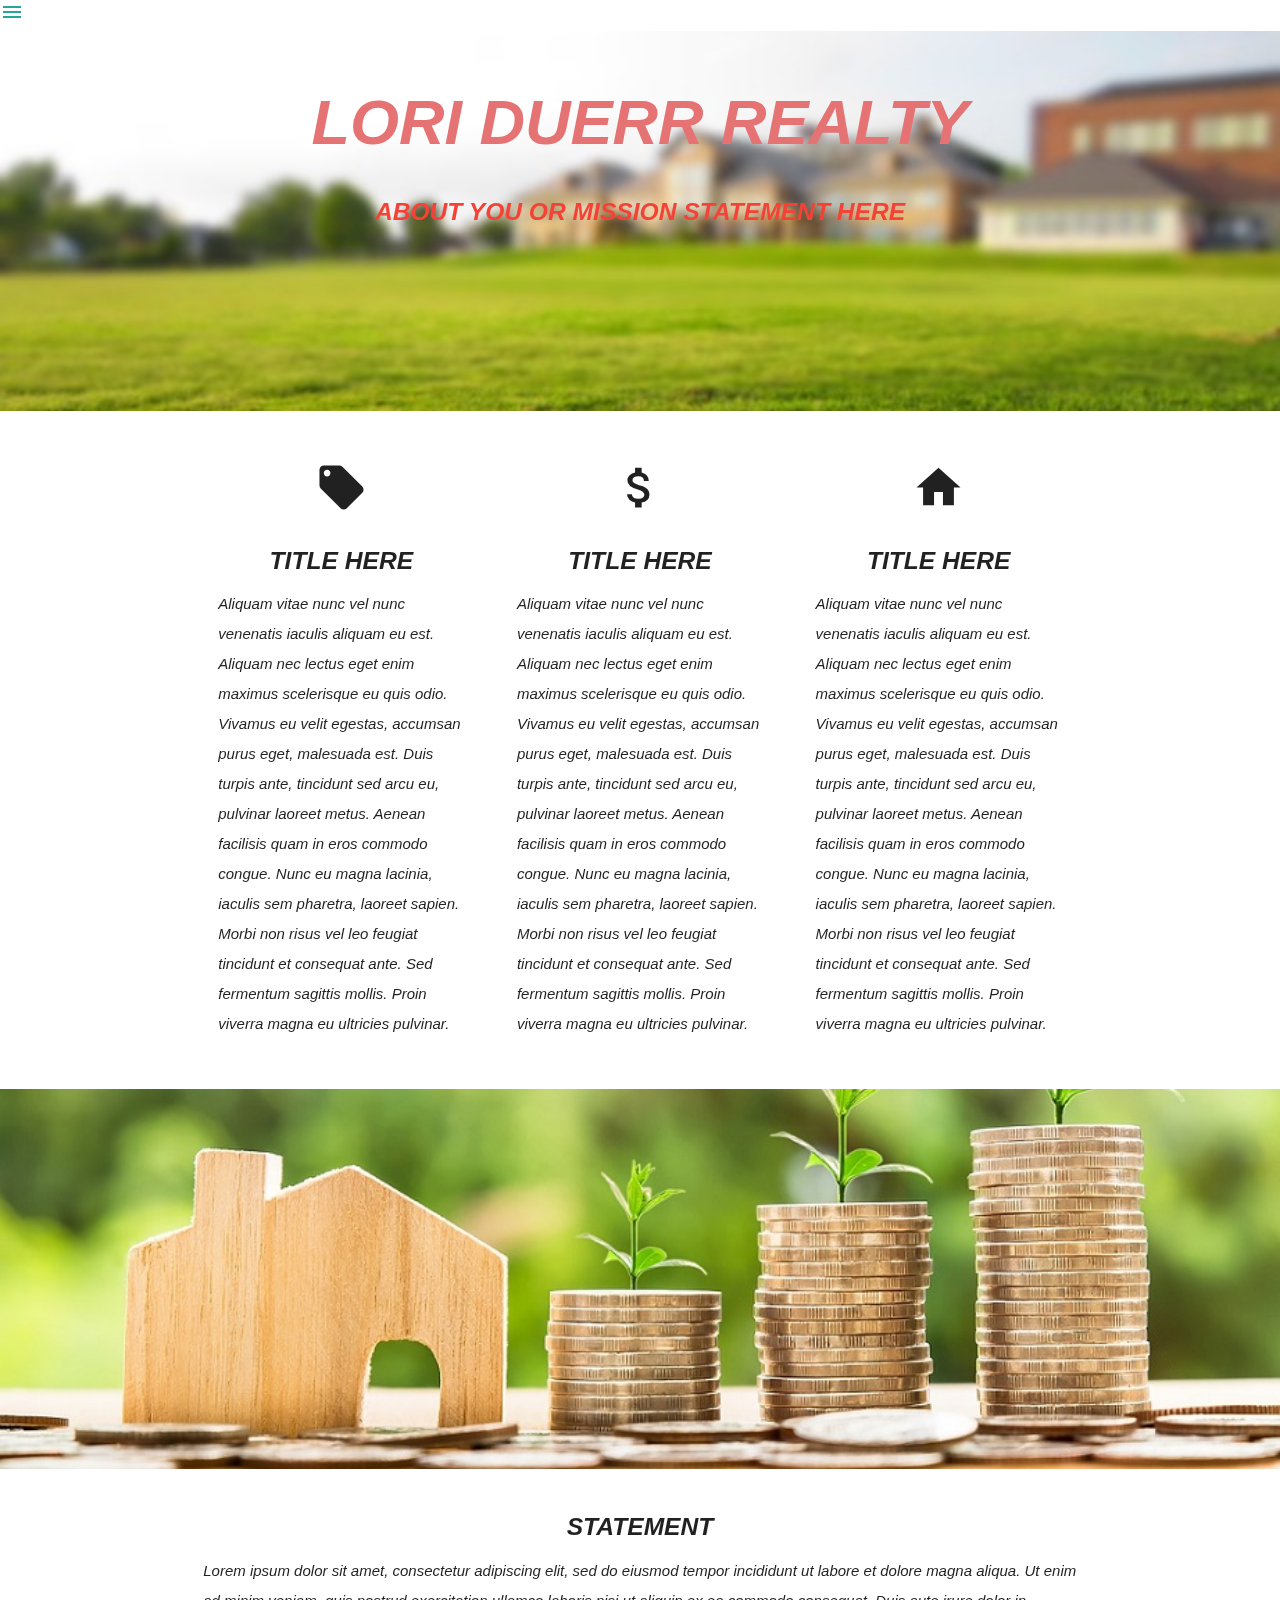
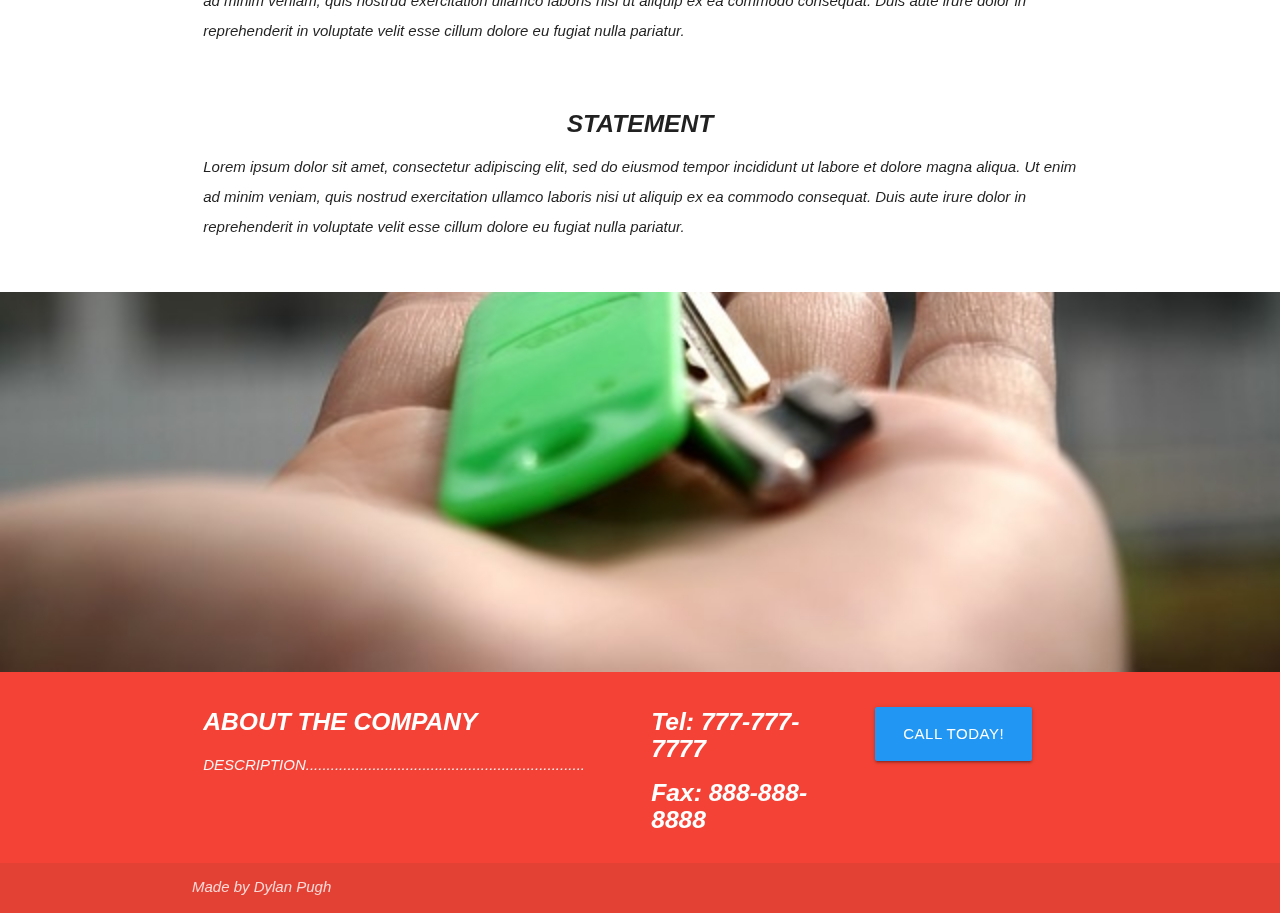
<file: index.html>
<!DOCTYPE html>
<html lang="en">

<head>
  <meta http-equiv="Content-Type" content="text/html; charset=UTF-8" />
  <meta name="viewport" content="width=device-width, initial-scale=1" />
  <title>Real Estate</title>

  <!-- CSS  -->
  <link href="https://fonts.googleapis.com/icon?family=Material+Icons" rel="stylesheet">
  <link href="assets/css/materialize.css" type="text/css" rel="stylesheet" media="screen,projection" />
  <link href="assets/css/style.css" type="text/css" rel="stylesheet" media="screen,projection" />
</head>

<body>

  <ul id="slide-out" class="sidenav">
    <li>
      <div class="user-view">
        <div class="background">
          <img src="assets/images/sidebar.jpg">
        </div>
        <a href="#user"><img class="circle" src="assets/images/headshot.jpg"></a>
        <a href="#name"><span class="white-text name">Lori Duerr</span></a>
        <a href="#email"><span class="white-text email">loriduerr@kw.com</span></a>
      </div>
    </li>
    <li><a href="index.html">Home</a></li>
    <li><a href="about.html">About Us</a></li>
    <li><a href="houses.html">Houses</a></li>
    <li><a href="contact.html">Contact</a></li>
  </ul>
  <a href="#" data-target="slide-out" class="sidenav-trigger"><i class="material-icons">menu</i></a>


  <div id="index-banner" class="parallax-container">
    <div class="section no-pad-bot">
      <div class="container">
        <br><br>
        <h1 class="header center red-text text-lighten-2" id="header">LORI DUERR REALTY</h1>
        <div class="row center">
          <h5 class="header col s12 light red-text" id="header">ABOUT YOU OR MISSION STATEMENT HERE</h5>
        </div>
        <br><br>

      </div>
    </div>
    <div class="parallax"><img src="assets/images/lawn.jpg" alt="Unsplashed background img 1"></div>
  </div>


  <div class="container">
    <div class="section">

      <!--   Icon Section   -->
      <div class="row">
        <div class="col s12 m4">
          <div class="icon-block">
            <h2 class="center dark-text"><i class="material-icons">local_offer</i></h2>
            <h5 class="center">TITLE HERE</h5>

            <p class="light">Aliquam vitae nunc vel nunc venenatis iaculis aliquam eu est. Aliquam nec lectus eget enim
              maximus scelerisque eu quis odio. Vivamus eu velit egestas, accumsan purus eget, malesuada est. Duis
              turpis ante, tincidunt sed arcu eu, pulvinar laoreet metus. Aenean facilisis quam in eros commodo congue.
              Nunc eu magna lacinia, iaculis sem pharetra, laoreet sapien. Morbi non risus vel leo feugiat tincidunt et
              consequat ante. Sed fermentum sagittis mollis. Proin viverra magna eu ultricies pulvinar.</p>
          </div>
        </div>

        <div class="col s12 m4">
          <div class="icon-block">
            <h2 class="center dark-text"><i class="material-icons">attach_money</i></h2>
            <h5 class="center">TITLE HERE</h5>

            <p class="light">Aliquam vitae nunc vel nunc venenatis iaculis aliquam eu est. Aliquam nec lectus eget enim
              maximus scelerisque eu quis odio. Vivamus eu velit egestas, accumsan purus eget, malesuada est. Duis
              turpis ante, tincidunt sed arcu eu, pulvinar laoreet metus. Aenean facilisis quam in eros commodo congue.
              Nunc eu magna lacinia, iaculis sem pharetra, laoreet sapien. Morbi non risus vel leo feugiat tincidunt et
              consequat ante. Sed fermentum sagittis mollis. Proin viverra magna eu ultricies pulvinar.</p>
          </div>
        </div>

        <div class="col s12 m4">
          <div class="icon-block">
            <h2 class="center dark-text"><i class="material-icons">home</i></h2>
            <h5 class="center">TITLE HERE
            </h5>

            <p class="light">Aliquam vitae nunc vel nunc venenatis iaculis aliquam eu est. Aliquam nec lectus eget enim
              maximus scelerisque eu quis odio. Vivamus eu velit egestas, accumsan purus eget, malesuada est. Duis
              turpis ante, tincidunt sed arcu eu, pulvinar laoreet metus. Aenean facilisis quam in eros commodo congue.
              Nunc eu magna lacinia, iaculis sem pharetra, laoreet sapien. Morbi non risus vel leo feugiat tincidunt et
              consequat ante. Sed fermentum sagittis mollis. Proin viverra magna eu ultricies pulvinar.</p>
          </div>
        </div>
      </div>

    </div>
  </div>


  <div class="parallax-container valign-wrapper">
    <div class="section no-pad-bot">
      <div class="container">
        <div class="row center">
          <h5 class="header col s12 light"></h5>
        </div>
      </div>
    </div>
    <div class="parallax"><img src="assets/images/invest.jpg" alt="Unsplashed background img 4"></div>
  </div>

  <div class="container">
    <div class="section">

      <div class="row">
        <div class="col s12 center">
          <h3><i class="mdi-content-send brown-text"></i></h3>
          <h5>STATEMENT</h5>
          <p class="left-align light">Lorem ipsum dolor sit amet, consectetur adipiscing elit, sed do eiusmod tempor incididunt ut labore et dolore magna aliqua. Ut enim ad minim veniam, quis nostrud exercitation ullamco laboris nisi ut aliquip ex ea commodo consequat. Duis aute irure dolor in reprehenderit in voluptate velit esse cillum dolore eu fugiat nulla pariatur.</p>
        </div>
      </div>
      <div class="row">
        <div class="col s12 center">
          <h3><i class="mdi-content-send brown-text"></i></h3>
          <h5>STATEMENT</h5>
          <p class="left-align light">Lorem ipsum dolor sit amet, consectetur adipiscing elit, sed do eiusmod tempor incididunt ut labore et dolore magna aliqua. Ut enim ad minim veniam, quis nostrud exercitation ullamco laboris nisi ut aliquip ex ea commodo consequat. Duis aute irure dolor in reprehenderit in voluptate velit esse cillum dolore eu fugiat nulla pariatur.</p>
        </div>
      </div>

    </div>
  </div>


  <div class="parallax-container valign-wrapper">
    <div class="section no-pad-bot">
      <div class="container">
        <div class="row center">
          <h5 class="header col s12 light"></h5>
        </div>
      </div>
    </div>
    <div class="parallax"><img src="assets/images/hand.jpg" alt="Unsplashed background img 3"></div>
  </div>

  <footer class="page-footer red">
    <div class="container">
      <div class="row">
        <div class="col l6 s12">
          <h5 class="white-text">ABOUT THE COMPANY</h5>
          <p class="grey-text text-lighten-4">
            DESCRIPTION...................................................................</p>


        </div>
        <div class="col l3 s12">

          <h5>Tel: 777-777-7777 </h5>
          <h5>Fax: 888-888-8888 </h5>

        </div>
        <div class="col l3 s12">
          <ul>
            <li><button class="btn btn-large waves-effect waves-light blue" type="button" name="call">Call Today!</button></li>
          </ul>
        </div>
      </div>
    </div>
    <div class="footer-copyright">
      <div class="container">
        Made by Dylan Pugh
      </div>
    </div>
  </footer>


  <!--  Scripts-->
  <script src="https://code.jquery.com/jquery-2.1.1.min.js"></script>
  <script src="assets/js/materialize.js"></script>
  <script src="assets/js/init.js"></script>

</body>

</html>
</file>
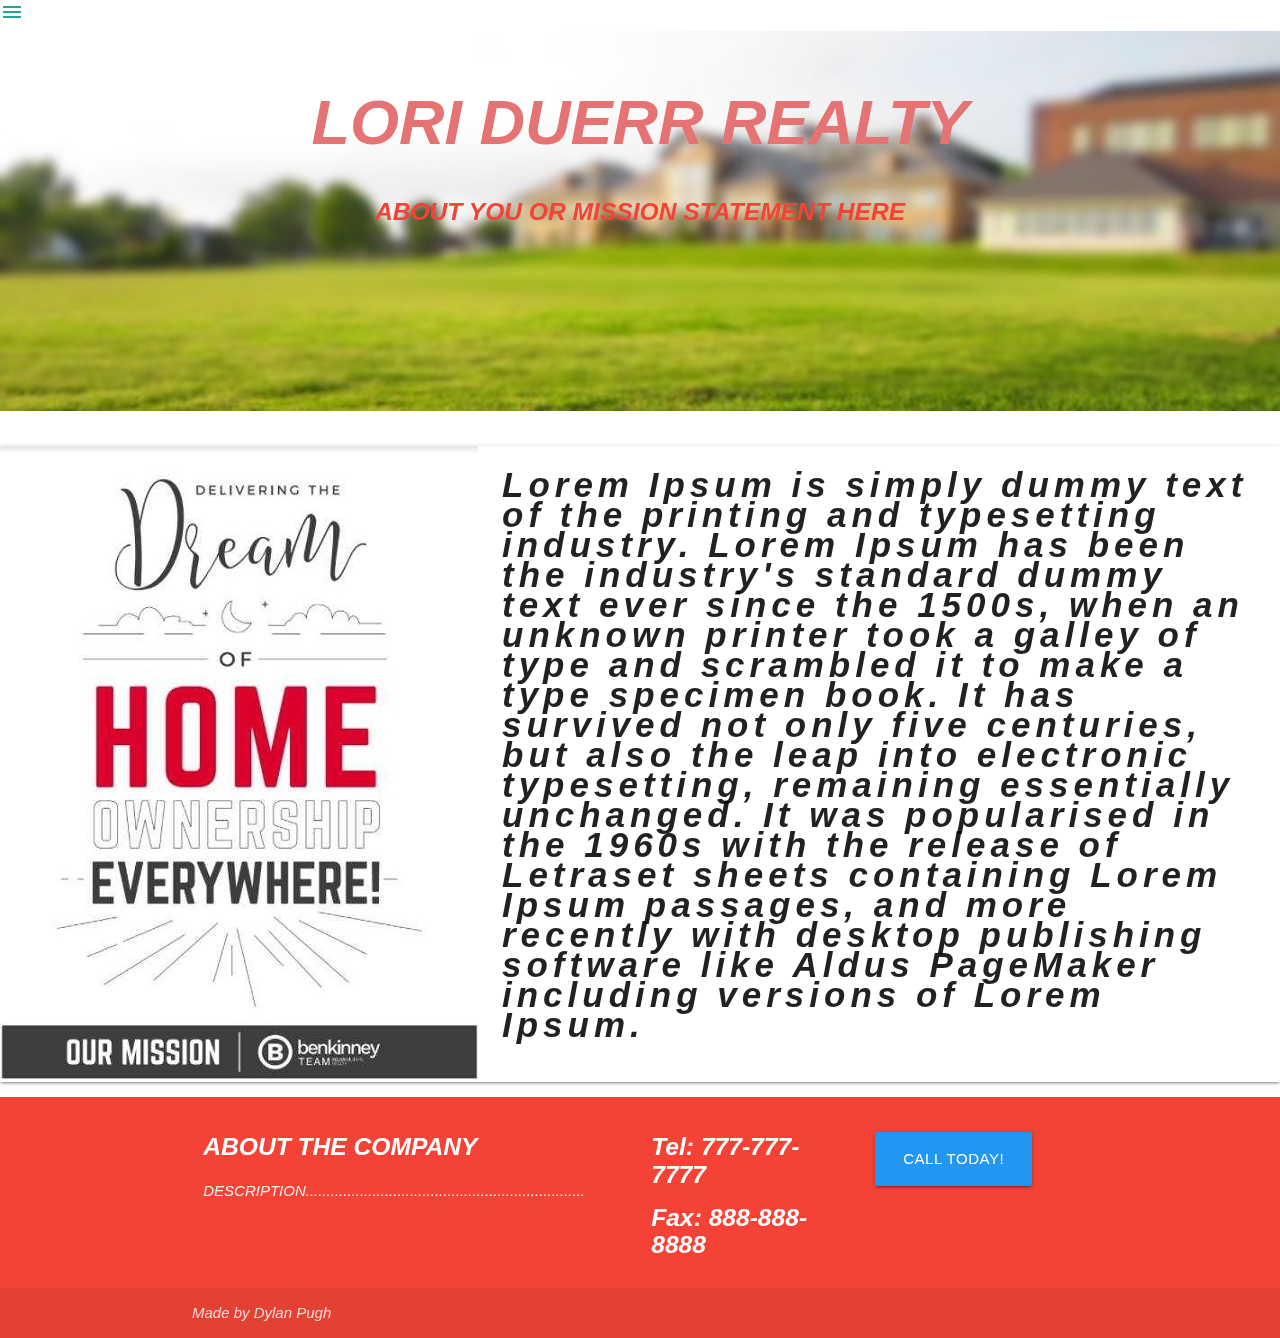
<file: about.html>
<!DOCTYPE html>
<html lang="en">
<head>
  <meta http-equiv="Content-Type" content="text/html; charset=UTF-8"/>
  <meta name="viewport" content="width=device-width, initial-scale=1"/>
  <title>Real Estate</title>

  <!-- CSS  -->
  <link href="https://fonts.googleapis.com/icon?family=Material+Icons" rel="stylesheet">
  <link href="assets/css/materialize.css" type="text/css" rel="stylesheet" media="screen,projection"/>
  <link href="assets/css/style.css" type="text/css" rel="stylesheet" media="screen,projection"/>
</head>
<body>
  <ul id="slide-out" class="sidenav">
    <li>
      <div class="user-view">
        <div class="background">
          <img src="assets/images/sidebar.jpg">
        </div>
        <a href="#user"><img class="circle" src="assets/images/headshot.jpg"></a>
        <a href="#name"><span class="white-text name">Lori Duerr</span></a>
        <a href="#email"><span class="white-text email">loriduerr@kw.com</span></a>
      </div>
    </li>
    <li><a href="index.html">Home</a></li>
    <li><a href="about.html">About Us</a></li>
    <li><a href="houses.html">Houses</a></li>
    <li><a href="contact.html">Contact</a></li>
  </ul>
  <a href="#" data-target="slide-out" class="sidenav-trigger"><i class="material-icons">menu</i></a>


  <div id="index-banner" class="parallax-container">
    <div class="section no-pad-bot">
      <div class="container">
        <br><br>
        <h1 class="header center red-text text-lighten-2" id="header">LORI DUERR REALTY</h1>
        <div class="row center">
          <h5 class="header col s12 light red-text" id="header">ABOUT YOU OR MISSION STATEMENT HERE</h5>
        </div>
        <br><br>

      </div>
    </div>
    <div class="parallax"><img src="assets/images/lawn.jpg" alt="Unsplashed background img 1"></div>
  </div>

  <div class="col s12 m7">
      <h2 class="header"></h2>
      <div class="card horizontal">
        <div class="card-image">
          <img src="assets/images/mission.jpeg">
        </div>
        <div class="card-stacked">
          <div class="card-content">
            <p class="cards">Lorem Ipsum is simply dummy text of the printing and typesetting industry. Lorem Ipsum has been the industry's standard dummy text ever since the 1500s, when an unknown printer took a galley of type and scrambled it to make a type specimen book. It has survived not only five centuries, but also the leap into electronic typesetting, remaining essentially unchanged. It was popularised in the 1960s with the release of Letraset sheets containing Lorem Ipsum passages, and more recently with desktop publishing software like Aldus PageMaker including versions of Lorem Ipsum.</p>
          </div>
        </div>
      </div>
    </div>



  <footer class="page-footer red">
    <div class="container">
      <div class="row">
        <div class="col l6 s12">
          <h5 class="white-text">ABOUT THE COMPANY</h5>
          <p class="grey-text text-lighten-4">
            DESCRIPTION...................................................................</p>


        </div>
        <div class="col l3 s12">

          <h5>Tel: 777-777-7777 </h5>
          <h5>Fax: 888-888-8888 </h5>

        </div>
        <div class="col l3 s12">
          <ul>
            <li><button class="btn btn-large waves-effect waves-light blue" type="button" name="call">Call Today!</button></li>
          </ul>
        </div>
      </div>
    </div>
    <div class="footer-copyright">
      <div class="container">
        Made by Dylan Pugh
      </div>
    </div>
  </footer>


  <!--  Scripts-->
  <script src="https://code.jquery.com/jquery-2.1.1.min.js"></script>
  <script src="assets/js/materialize.js"></script>
  <script src="assets/js/init.js"></script>

</body>

</html>
</file>
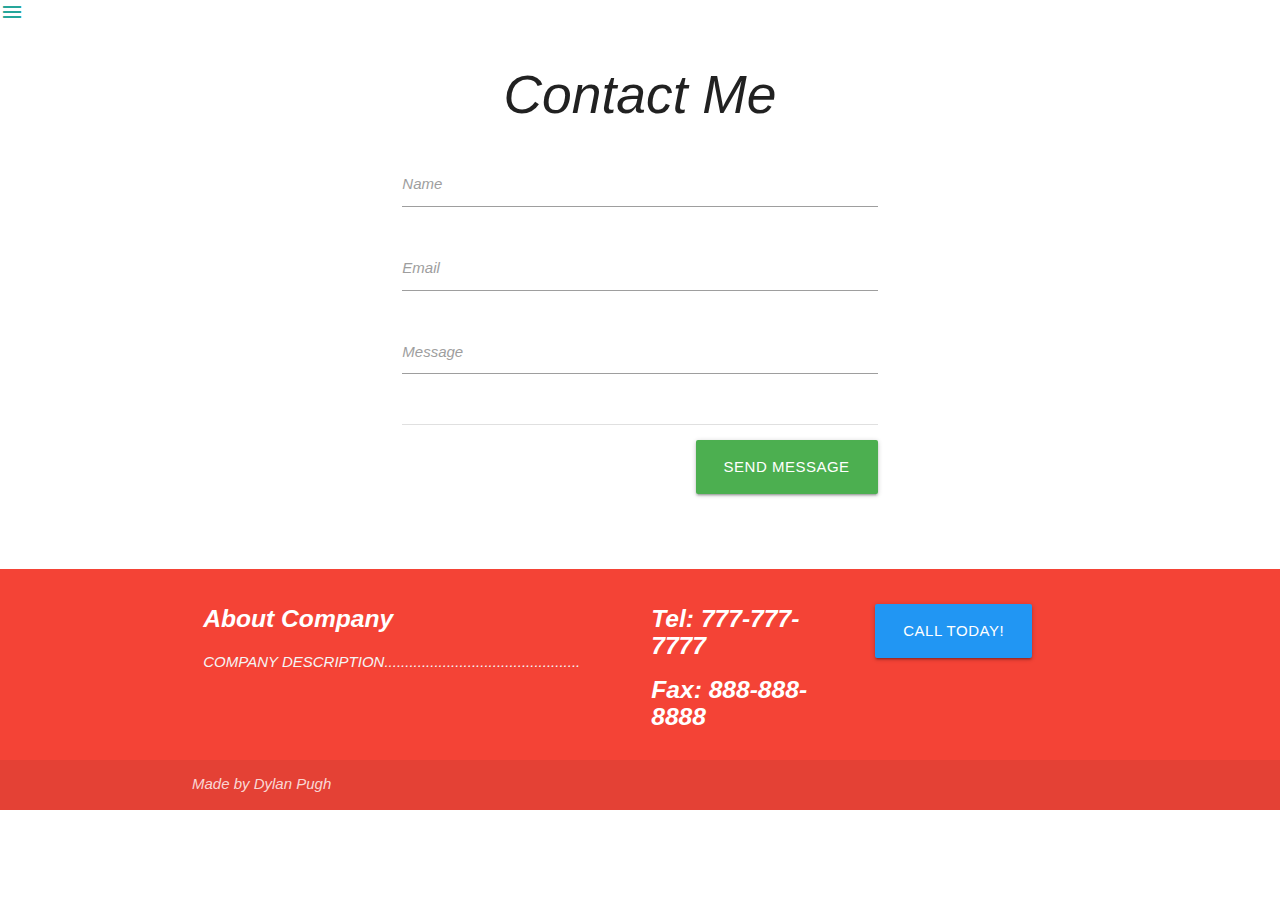
<file: contact.html>
<!DOCTYPE html>
<html lang="en">

<head>
  <meta http-equiv="Content-Type" content="text/html; charset=UTF-8" />
  <meta name="viewport" content="width=device-width, initial-scale=1" />
  <title>Real Estate</title>

  <!-- CSS  -->
  <link href="https://fonts.googleapis.com/icon?family=Material+Icons" rel="stylesheet">
  <link href="assets/css/materialize.css" type="text/css" rel="stylesheet" media="screen,projection" />
  <link href="assets/css/style.css" type="text/css" rel="stylesheet" media="screen,projection" />
</head>

<body>
  <ul id="slide-out" class="sidenav">
    <li>
      <div class="user-view">
        <div class="background">
          <img src="assets/images/sidebar.jpg">
        </div>
        <a href="#user"><img class="circle" src="assets/images/headshot.jpg"></a>
        <a href="#name"><span class="white-text name">Lori Duerr</span></a>
        <a href="#email"><span class="white-text email">loriduerr@kw.com</span></a>
      </div>
    </li>
    <li><a href="index.html">Home</a></li>
    <li><a href="about.html">About Us</a></li>
    <li><a href="houses.html">Houses</a></li>
    <li><a href="contact.html">Contact</a></li>
  </ul>
  <a href="#" data-target="slide-out" class="sidenav-trigger"><i class="material-icons">menu</i></a>

  <div class="container">
    <div class="row">
        <div class="col m10 offset-m1 s12">
            <h2 class="center-align">Contact Me</h2>
            <div class="row">
                <form class="col m8 offset-m2 s12">
                    <div class="row">
                        <div class="input-field col s12">
                            <input id="name" type="text">
                            <label for="name">Name</label>
                        </div>
                        <div class="input-field col s12">
                            <input id="email" type="email" class="form-input">
                            <label for="email">Email</label>
                        </div>
                        <div class="input-field col s12">
                          <textarea id="message" class="materialize-textarea"></textarea>
                          <label for="message">Message</label>
                        </div>
                    </div>
                    
                    <div class="divider"></div>
                    <div class="row">
                        <div class="col m12">
                         <p class="right-align"><button class="btn btn-large waves-effect waves-light green" type="button" name="action"><a class="white-text text-lighten-3" href="mailto:admin@trinityemsga.com">Send Message</a></button></p>
                        </div>
                    </div>
                </form>
            </div>
        </div>
    </div>
</div>


<footer class="page-footer red">
  <div class="container">
    <div class="row">
      <div class="col l6 s12">
        <h5 class="white-text">About Company</h5>
        <p class="grey-text text-lighten-4">COMPANY DESCRIPTION...............................................</p>


      </div>
      <div class="col l3 s12">
            
          <h5>Tel: 777-777-7777 </h5>
          <h5>Fax: 888-888-8888 </h5>
      
      </div>
      <div class="col l3 s12">
        <ul>
          <li><button class="btn btn-large waves-effect waves-light blue" type="button" name="call">Call Today!</button></li>
        </ul>
      </div>
    </div>
  </div>
  <div class="footer-copyright">
    <div class="container">
      Made by Dylan Pugh
    </div>
  </div>
</footer>



  <!--  Scripts-->
  <script src="https://code.jquery.com/jquery-2.1.1.min.js"></script>
  <script src="assets/js/materialize.js"></script>
  <script src="assets/js/init.js"></script>

</body>

</html>
</file>
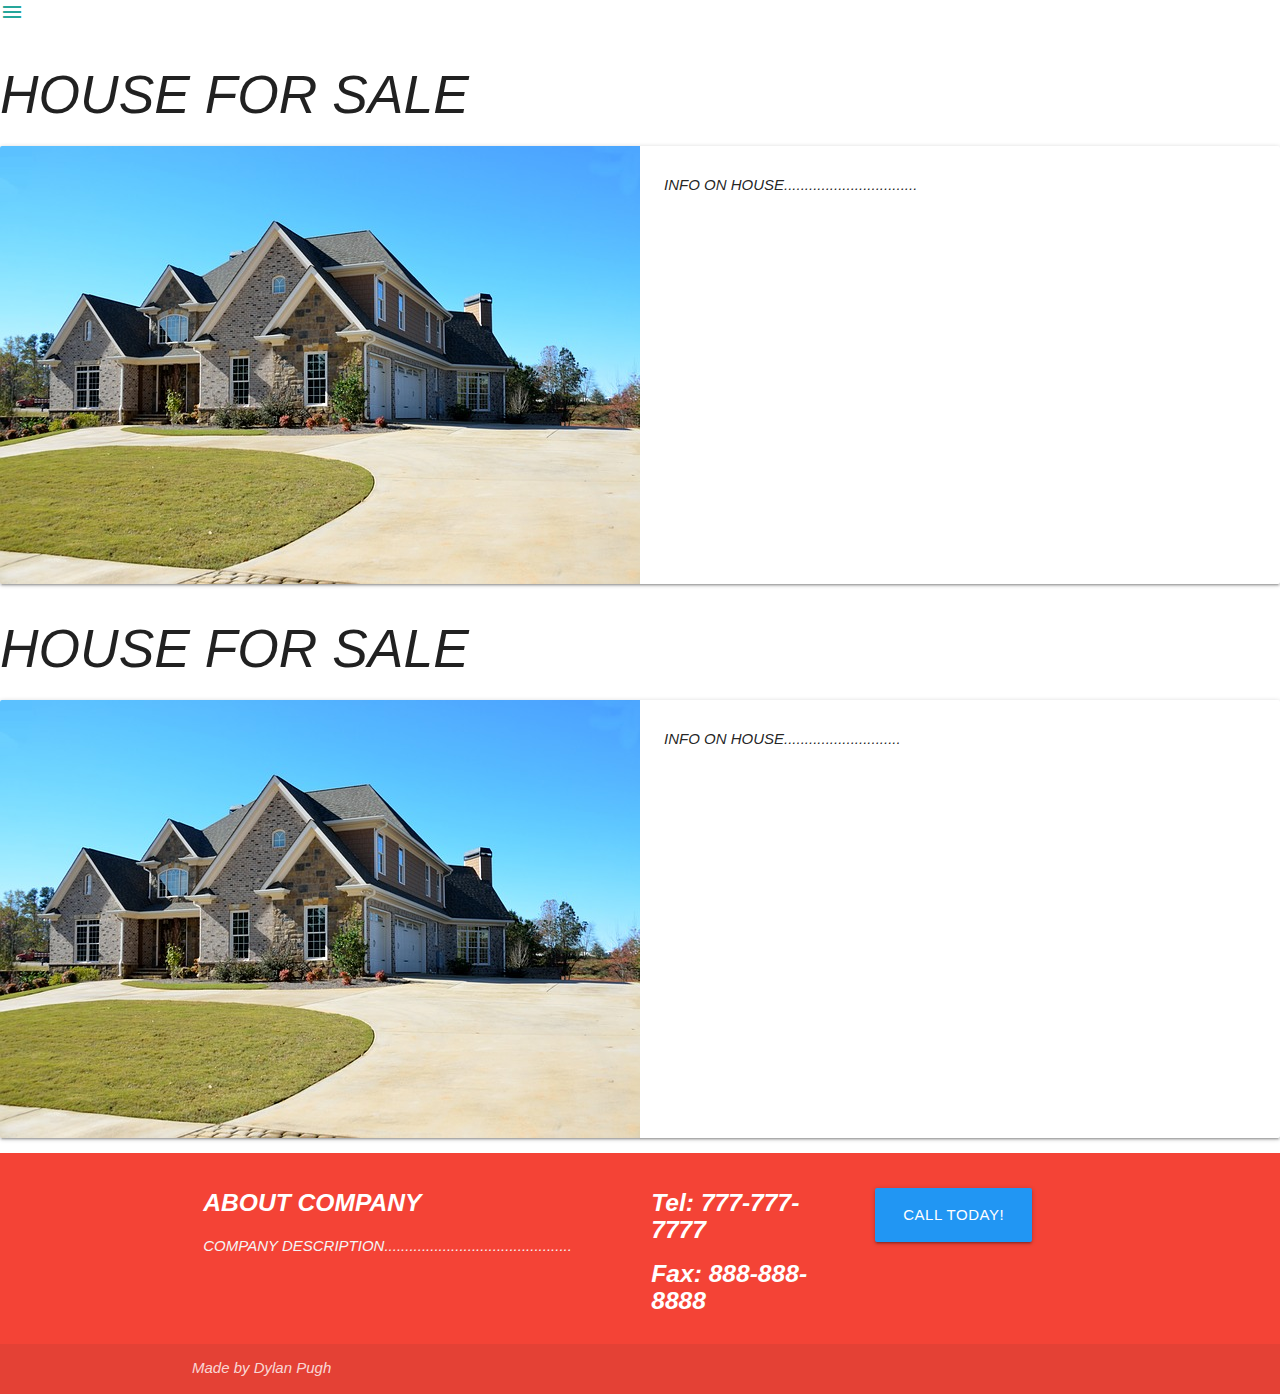
<file: houses.html>
<!DOCTYPE html>
<html lang="en">
<head>
  <meta http-equiv="Content-Type" content="text/html; charset=UTF-8"/>
  <meta name="viewport" content="width=device-width, initial-scale=1"/>
  <title>Real Estate</title>

  <!-- CSS  -->
  <link href="https://fonts.googleapis.com/icon?family=Material+Icons" rel="stylesheet">
  <link href="assets/css/materialize.css" type="text/css" rel="stylesheet" media="screen,projection"/>
  <link href="assets/css/style.css" type="text/css" rel="stylesheet" media="screen,projection"/>
</head>
<body>
  <ul id="slide-out" class="sidenav">
    <li>
      <div class="user-view">
        <div class="background">
          <img src="assets/images/sidebar.jpg">
        </div>
        <a href="#user"><img class="circle" src="assets/images/headshot.jpg"></a>
        <a href="#name"><span class="white-text name">Lori Duerr</span></a>
        <a href="#email"><span class="white-text email">loriduerr@kw.com</span></a>
      </div>
    </li>
    <li><a href="index.html">Home</a></li>
    <li><a href="about.html">About Us</a></li>
    <li><a href="houses.html">Houses</a></li>
    <li><a href="contact.html">Contact</a></li>
  </ul>
  <a href="#" data-target="slide-out" class="sidenav-trigger"><i class="material-icons">menu</i></a>

  <div class="col s12 m7">
      <h2 class="header">HOUSE FOR SALE</h2>
      <div class="card horizontal">
        <div class="card-image">
          <img src="assets/images/home.jpg">
        </div>
        <div class="card-stacked">
          <div class="card-content">
            <p>INFO ON HOUSE................................</p>
          </div>
        </div>
      </div>
    </div>

    <div class="col s12 m7">
        <h2 class="header">HOUSE FOR SALE</h2>
        <div class="card horizontal">
          <div class="card-image">
            <img src="assets/images/home.jpg">
          </div>
          <div class="card-stacked">
            <div class="card-content">
              <p>INFO ON HOUSE............................</p>
            </div>
          </div>
        </div>
      </div>



  <footer class="page-footer red">
    <div class="container">
      <div class="row">
        <div class="col l6 s12">
          <h5 class="white-text">ABOUT COMPANY</h5>
          <p class="grey-text text-lighten-4">COMPANY DESCRIPTION.............................................</p>


        </div>
        <div class="col l3 s12">
            
            <h5>Tel: 777-777-7777 </h5>
            <h5>Fax: 888-888-8888 </h5>
        
        </div>
        <div class="col l3 s12">
          <ul>
            <li><button class="btn btn-large waves-effect waves-light blue" type="button" name="call">Call Today!</button></li>
          </ul>
        </div>
      </div>
    </div>
    <div class="footer-copyright">
      <div class="container">
        Made by Dylan Pugh
      </div>
    </div>
  </footer>



  <!--  Scripts-->
  <script src="https://code.jquery.com/jquery-2.1.1.min.js"></script>
  <script src="assets/js/materialize.js"></script>
  <script src="assets/js/init.js"></script>

  </body>
</html>
</file>
<file: assets/css/style.css>
/* Custom Stylesheet */
/**
 * Use this file to override Materialize files so you can update
 * the core Materialize files in the future
 *
 * Made By MaterializeCSS.com
 */



h5{
  font-weight: bold;
 }
.cards{
  font-size: 35px;
  letter-spacing: 5px;
  font-weight: bold;
}

body {
  font-style: italic;
}

#header {
  color: #031A46;
  font-weight: bold;
}

#cardimage {
  width: 250;
  height: 250;
}

nav ul a,
nav .brand-logo {
  color: #444;
}

p {
  line-height: 2rem;
}

.sidenav-trigger {
  color: #26a69a;
}

.parallax-container {
  min-height: 380px;
  line-height: 0;
  height: auto;
  color: rgba(255,255,255,.9);
}
  .parallax-container .section {
    width: 100%;
  }

@media only screen and (max-width : 992px) {
  .parallax-container .section {
    position: absolute;
    top: 40%;
  }
  #index-banner .section {
    top: 10%;
  }
}

@media only screen and (max-width : 600px) {
  #index-banner .section {
    top: 0;
  }
}

.icon-block {
  padding: 0 15px;
}
.icon-block .material-icons {
  font-size: inherit;
}

footer.page-footer {
  margin: 0;
}
</file>
